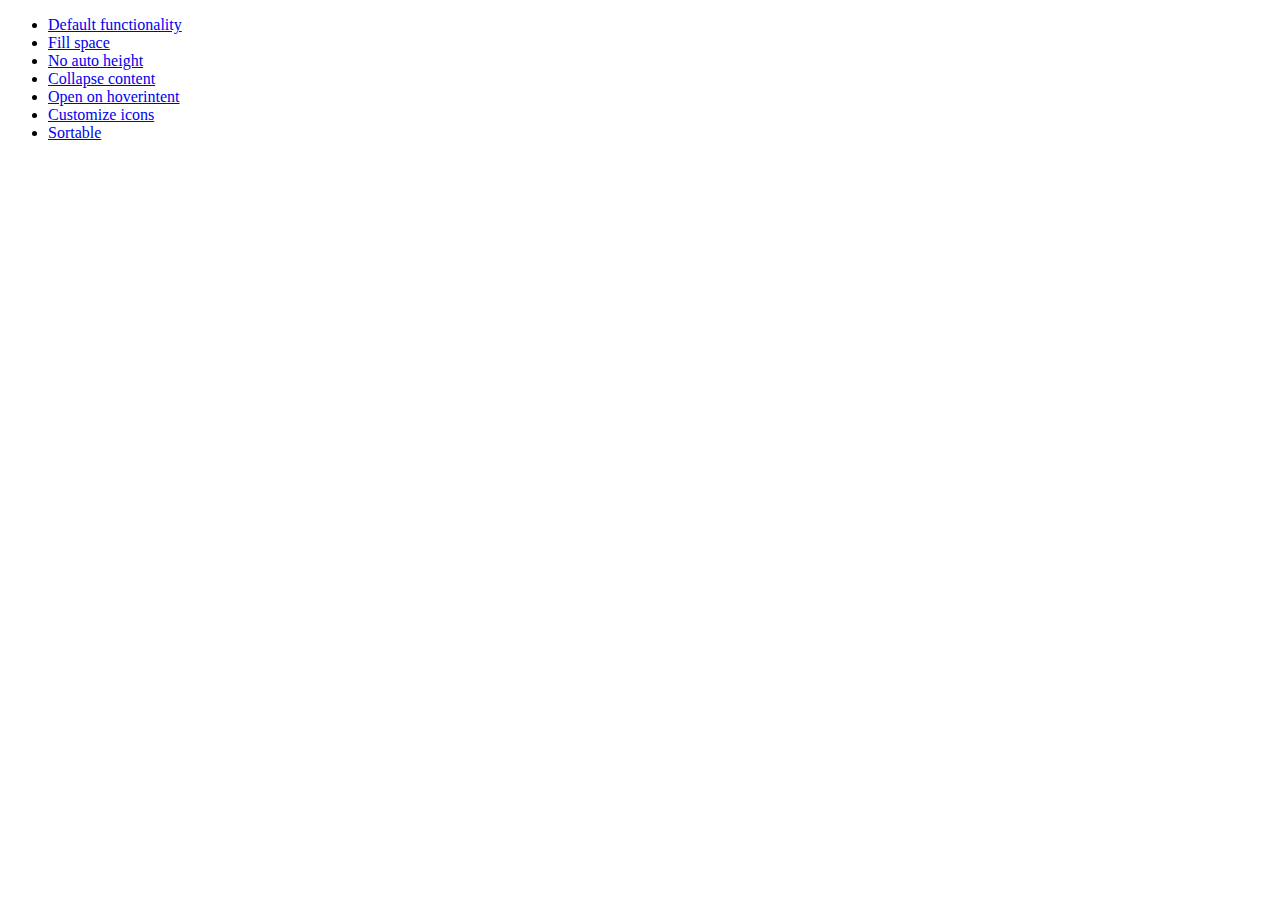
<file: dev/ues/visualizer/lib/jquery-ui-1.10.3.custom/development-bundle/demos/accordion/index.html>
<!doctype html>
<html lang="en">
<head>
	<meta charset="utf-8">
	<title>jQuery UI Accordion Demos</title>
</head>
<body>

<ul>
	<li><a href="default.html">Default functionality</a></li>
	<li><a href="fillspace.html">Fill space</a></li>
	<li><a href="no-auto-height.html">No auto height</a></li>
	<li><a href="collapsible.html">Collapse content</a></li>
	<li><a href="hoverintent.html">Open on hoverintent</a></li>
	<li><a href="custom-icons.html">Customize icons</a></li>
	<li><a href="sortable.html">Sortable</a></li>
</ul>

</body>
</html>
</file>
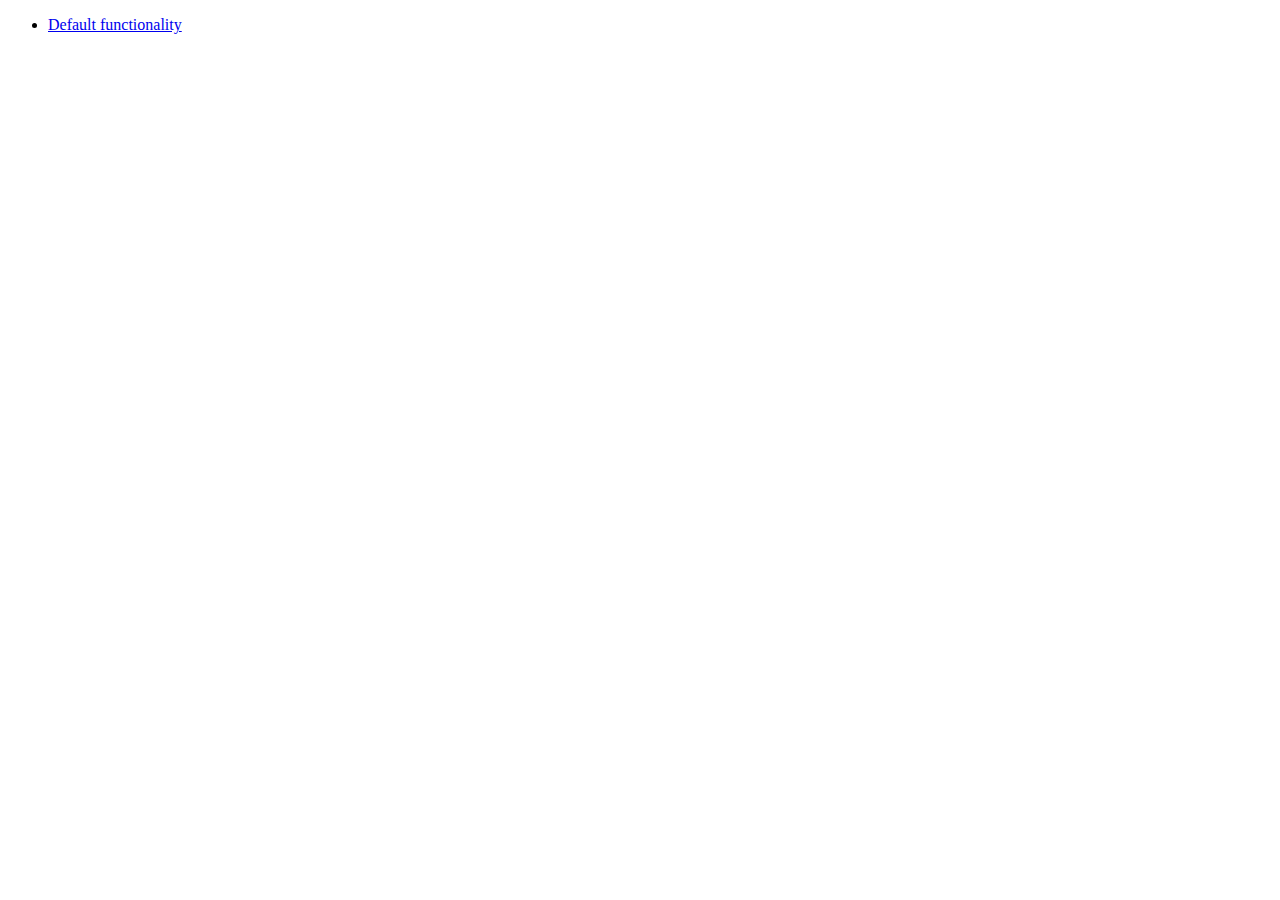
<file: dev/ues/visualizer/lib/jquery-ui-1.10.3.custom/development-bundle/demos/addClass/index.html>
<!doctype html>
<html lang="en">
<head>
	<meta charset="utf-8">
	<title>jQuery UI Effects Demos</title>
</head>
<body>

<ul>
	<li><a href="default.html">Default functionality</a></li>
</ul>

</body>
</html>
</file>
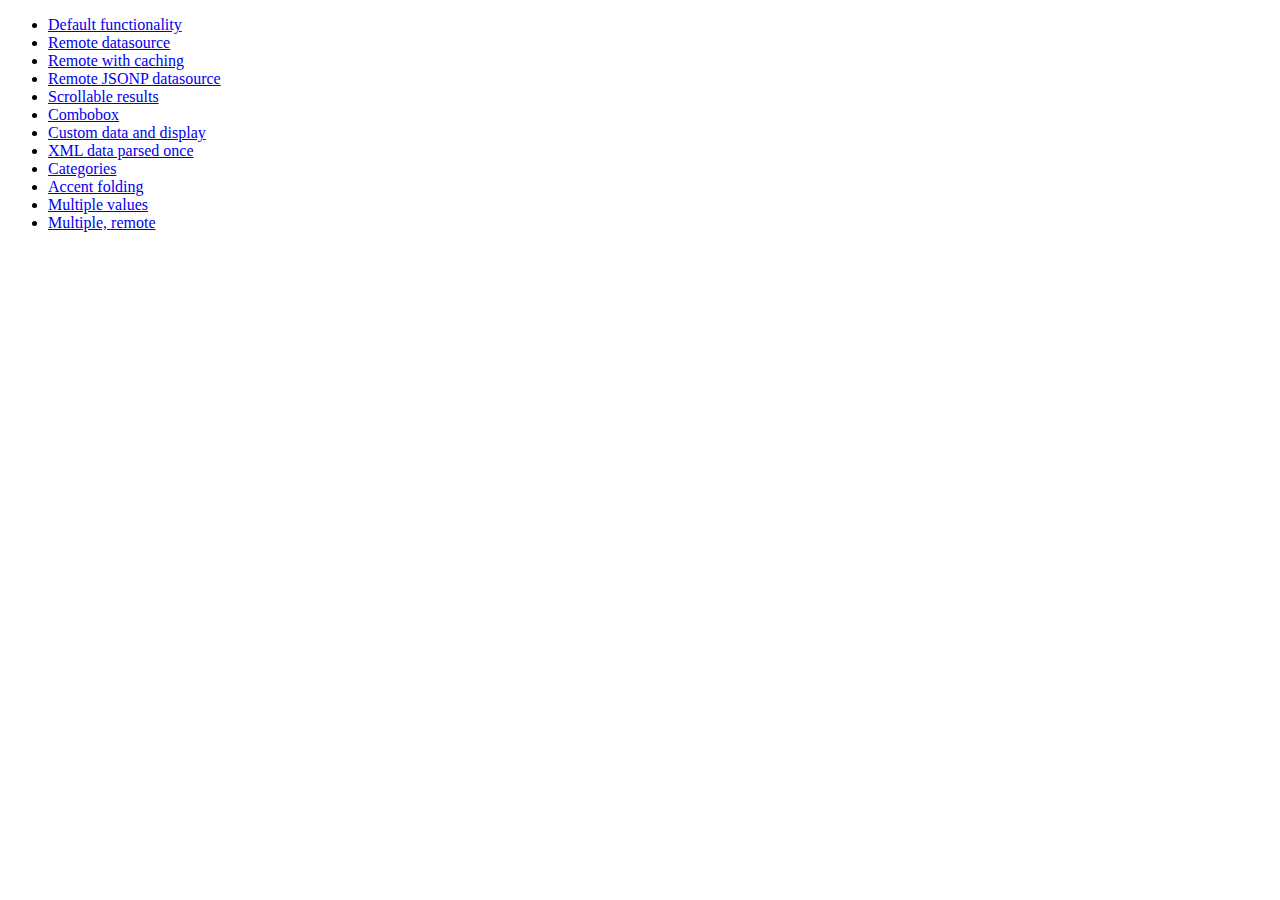
<file: dev/ues/visualizer/lib/jquery-ui-1.10.3.custom/development-bundle/demos/autocomplete/index.html>
<!doctype html>
<html lang="en">
<head>
	<meta charset="utf-8">
	<title>jQuery UI Autocomplete Demos</title>
</head>
<body>

<ul>
	<li><a href="default.html">Default functionality</a></li>
	<li><a href="remote.html">Remote datasource</a></li>
	<li><a href="remote-with-cache.html">Remote with caching</a></li>
	<li><a href="remote-jsonp.html">Remote JSONP datasource</a></li>
	<li><a href="maxheight.html">Scrollable results</a></li>
	<li><a href="combobox.html">Combobox</a></li>
	<li><a href="custom-data.html">Custom data and display</a></li>
	<li><a href="xml.html">XML data parsed once</a></li>
	<li><a href="categories.html">Categories</a></li>
	<li><a href="folding.html">Accent folding</a></li>
	<li><a href="multiple.html">Multiple values</a></li>
	<li><a href="multiple-remote.html">Multiple, remote</a></li>
</ul>

</body>
</html>
</file>
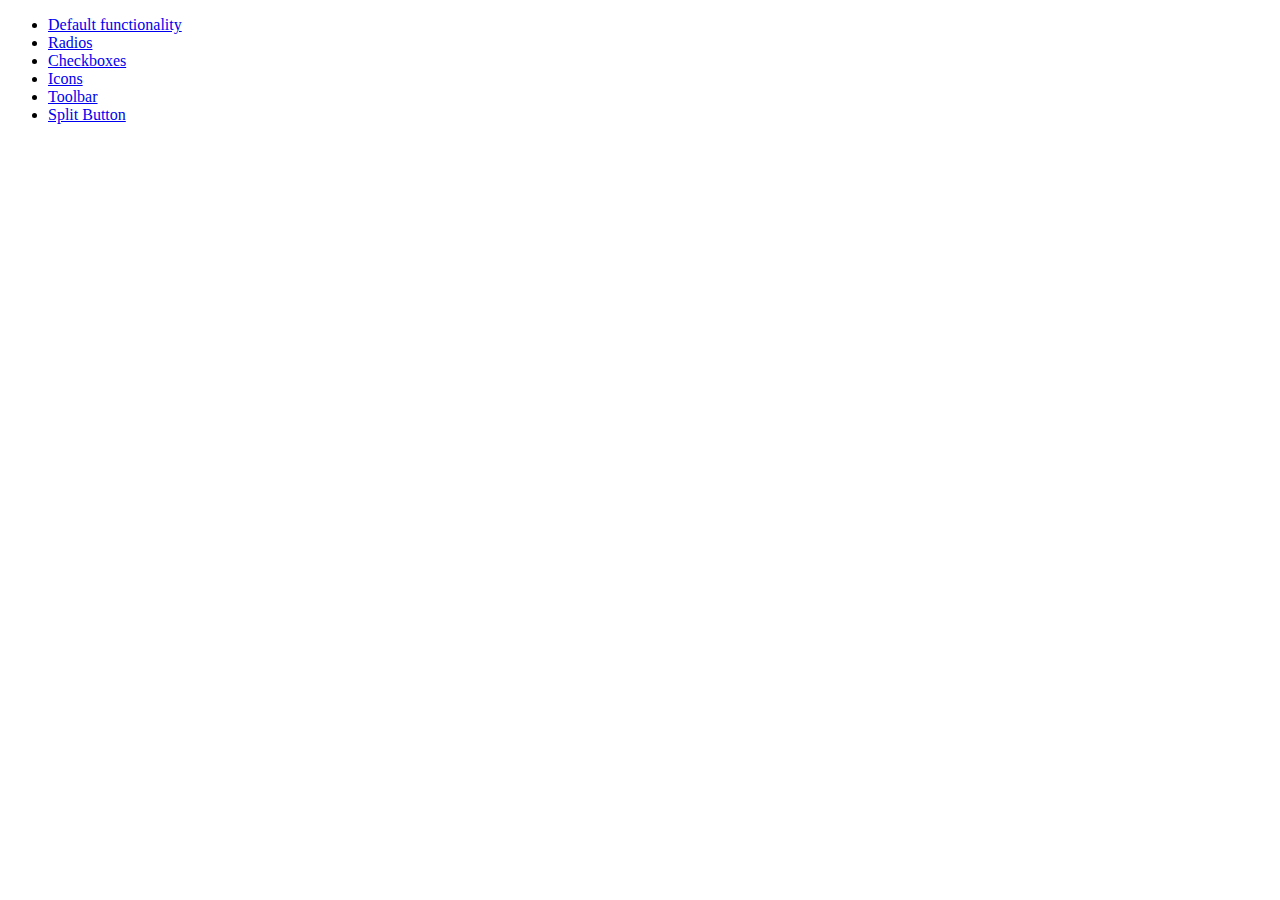
<file: dev/ues/visualizer/lib/jquery-ui-1.10.3.custom/development-bundle/demos/button/index.html>
<!doctype html>
<html lang="en">
<head>
	<meta charset="utf-8">
	<title>jQuery UI Button Demos</title>
</head>
<body>

<ul>
	<li><a href="default.html">Default functionality</a></li>
	<li><a href="radio.html">Radios</a></li>
	<li><a href="checkbox.html">Checkboxes</a></li>
	<li><a href="icons.html">Icons</a></li>
	<li><a href="toolbar.html">Toolbar</a></li>
	<li><a href="splitbutton.html">Split Button</a></li>
</ul>

</body>
</html>
</file>
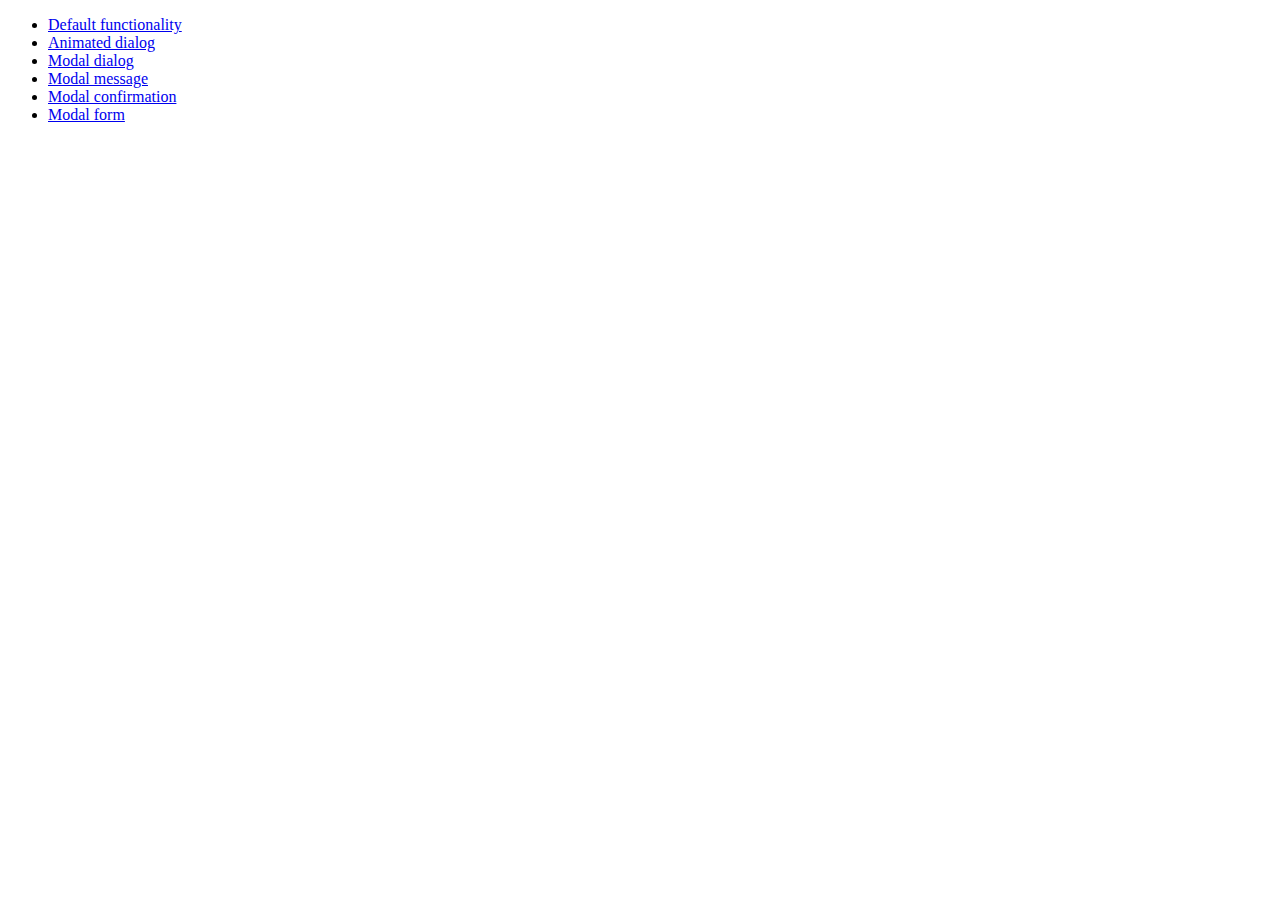
<file: dev/ues/visualizer/lib/jquery-ui-1.10.3.custom/development-bundle/demos/dialog/index.html>
<!doctype html>
<html lang="en">
<head>
	<meta charset="utf-8">
	<title>jQuery UI Dialog Demos</title>
</head>
<body>

<ul>
	<li><a href="default.html">Default functionality</a></li>
	<li><a href="animated.html">Animated dialog</a></li>
	<li><a href="modal.html">Modal dialog</a></li>
	<li><a href="modal-message.html">Modal message</a></li>
	<li><a href="modal-confirmation.html">Modal confirmation</a></li>
	<li><a href="modal-form.html">Modal form</a></li>
</ul>

</body>
</html>
</file>
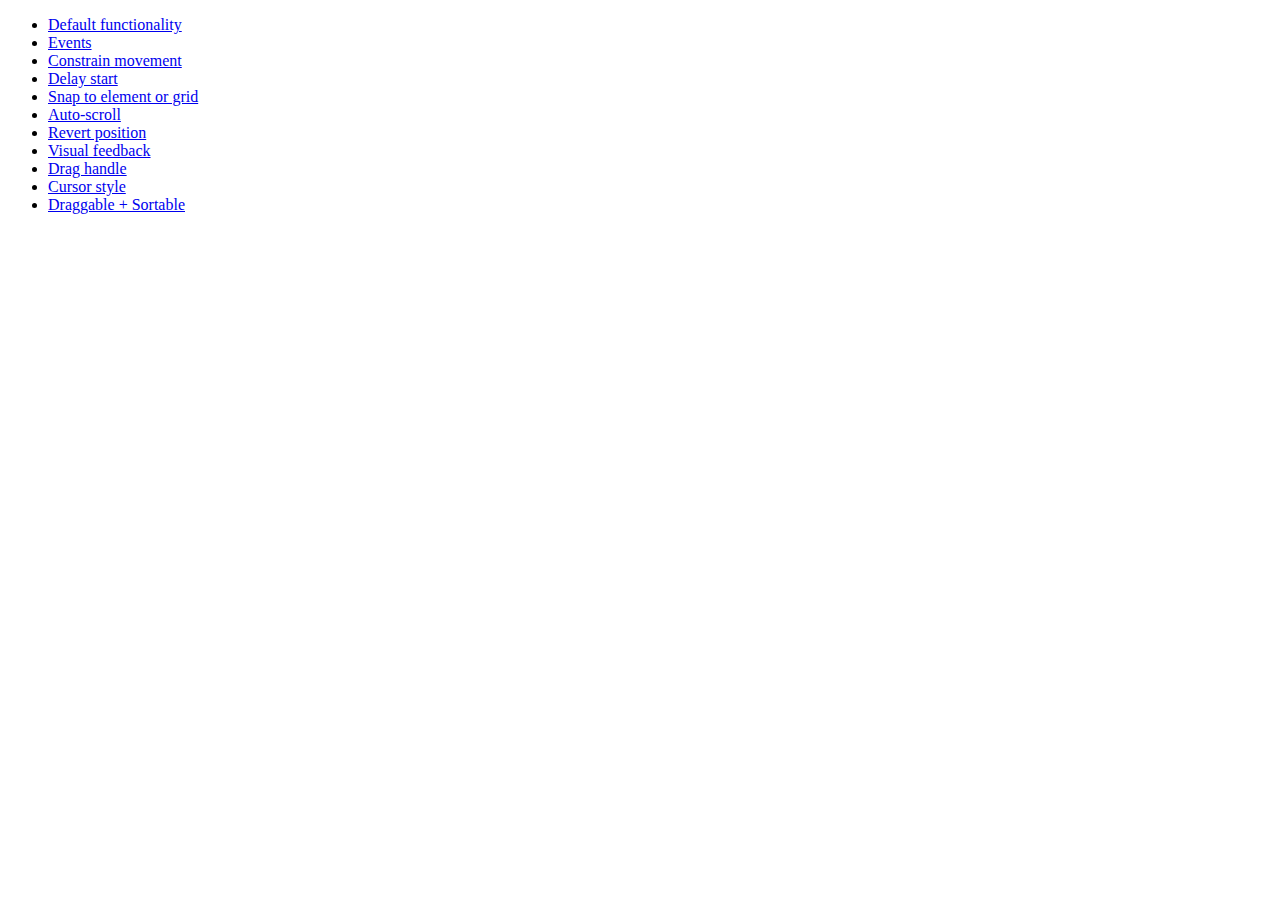
<file: dev/ues/visualizer/lib/jquery-ui-1.10.3.custom/development-bundle/demos/draggable/index.html>
<!doctype html>
<html lang="en">
<head>
	<meta charset="utf-8">
	<title>jQuery UI Draggable Demos</title>
</head>
<body>

<ul>
	<li><a href="default.html">Default functionality</a></li>
	<li><a href="events.html">Events</a></li>
	<li><a href="constrain-movement.html">Constrain movement</a></li>
	<li><a href="delay-start.html">Delay start</a></li>
	<li><a href="snap-to.html">Snap to element or grid</a></li>
	<li><a href="scroll.html">Auto-scroll</a></li>
	<li><a href="revert.html">Revert position</a></li>
	<li><a href="visual-feedback.html">Visual feedback</a></li>
	<li><a href="handle.html">Drag handle</a></li>
	<li><a href="cursor-style.html">Cursor style</a></li>
	<li><a href="sortable.html">Draggable + Sortable</a></li>
</ul>

</body>
</html>
</file>
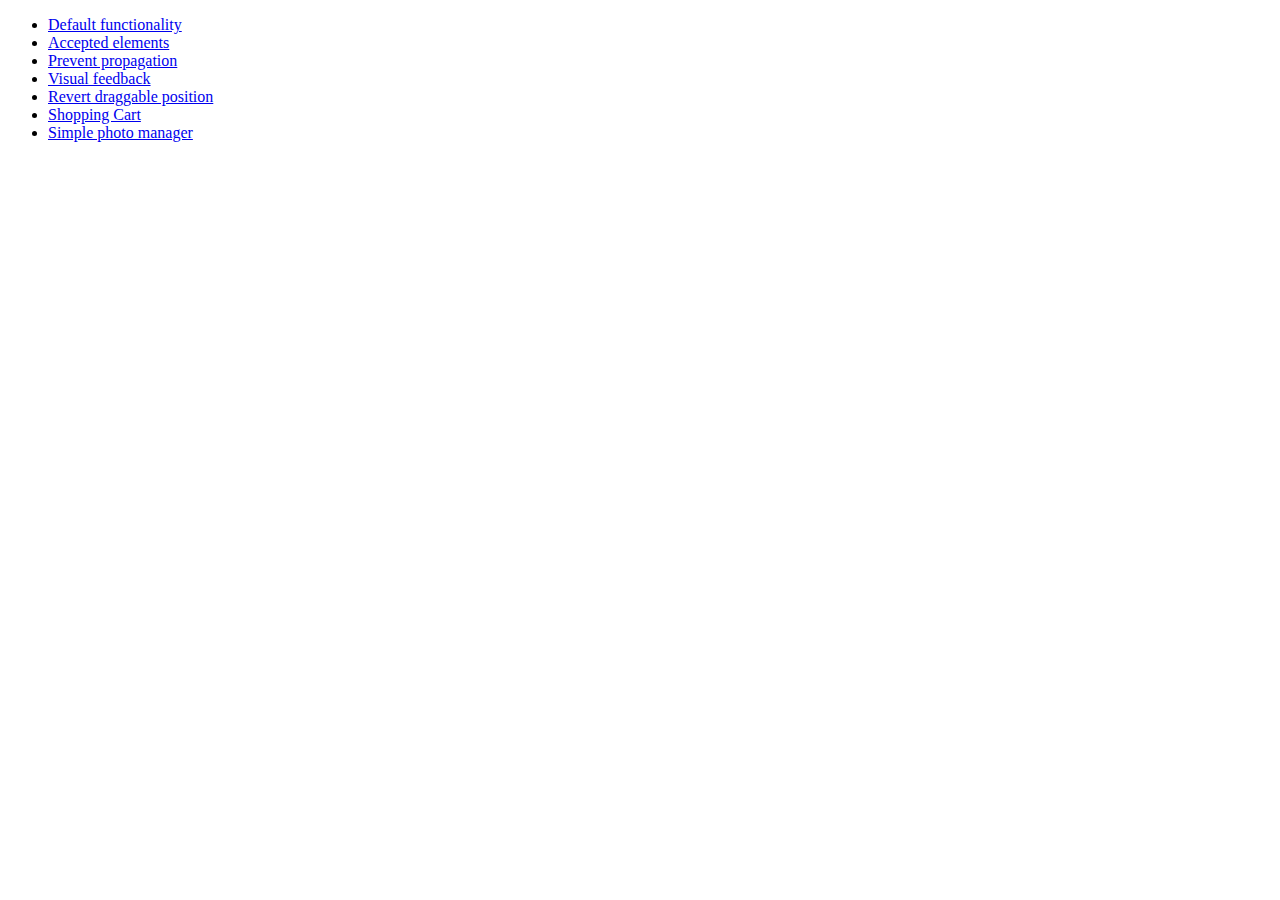
<file: dev/ues/visualizer/lib/jquery-ui-1.10.3.custom/development-bundle/demos/droppable/index.html>
<!doctype html>
<html lang="en">
<head>
	<meta charset="utf-8">
	<title>jQuery UI Droppable Demos</title>
</head>
<body>

<ul>
	<li><a href="default.html">Default functionality</a></li>
	<li><a href="accepted-elements.html">Accepted elements</a></li>
	<li><a href="propagation.html">Prevent propagation</a></li>
	<li><a href="visual-feedback.html">Visual feedback</a></li>
	<li><a href="revert.html">Revert draggable position</a></li>
	<li><a href="shopping-cart.html">Shopping Cart</a></li>
	<li><a href="photo-manager.html">Simple photo manager</a></li>
</ul>

</body>
</html>
</file>
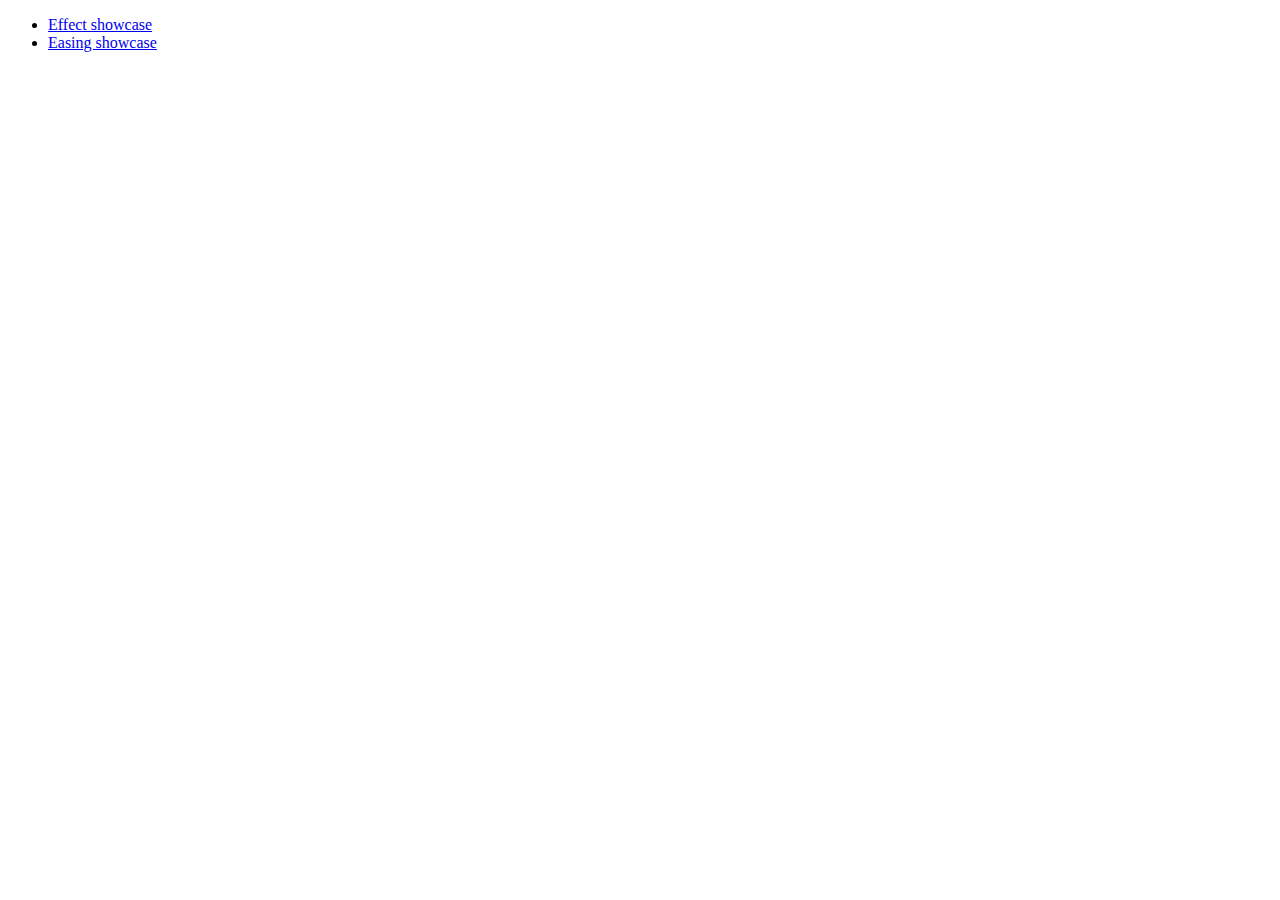
<file: dev/ues/visualizer/lib/jquery-ui-1.10.3.custom/development-bundle/demos/effect/index.html>
<!doctype html>
<html lang="en">
<head>
	<meta charset="utf-8">
	<title>jQuery UI Effects Demos</title>
</head>
<body>

<ul>
	<li><a href="default.html">Effect showcase</a></li>
	<li><a href="easing.html">Easing showcase</a></li>
</ul>

</body>
</html>
</file>
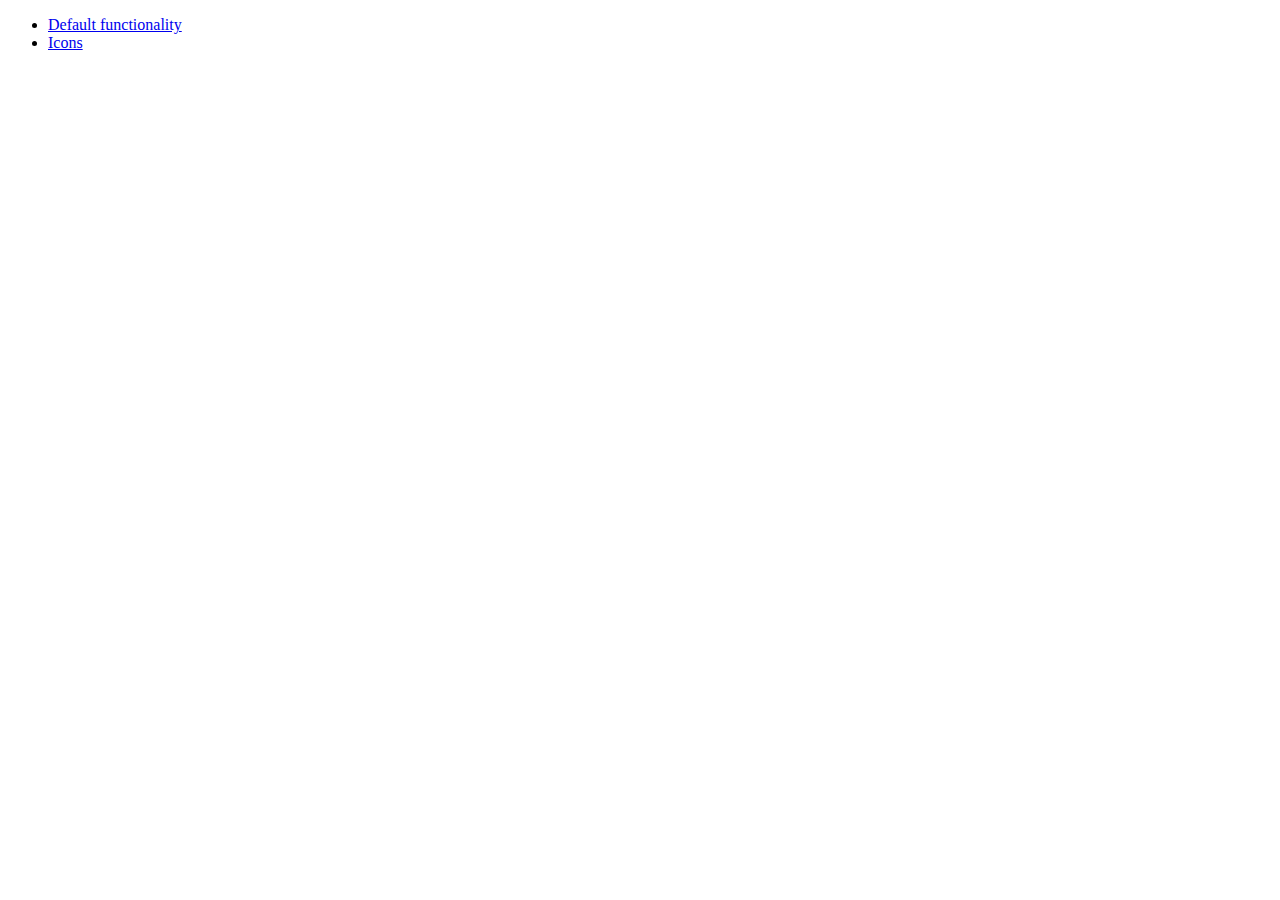
<file: dev/ues/visualizer/lib/jquery-ui-1.10.3.custom/development-bundle/demos/menu/index.html>
<!doctype html>
<html lang="en">
<head>
	<meta charset="utf-8">
	<title>jQuery UI Menu Demos</title>
</head>
<body>

<ul>
	<li><a href="default.html">Default functionality</a></li>
	<li><a href="icons.html">Icons</a></li>
</ul>

</body>
</html>
</file>
